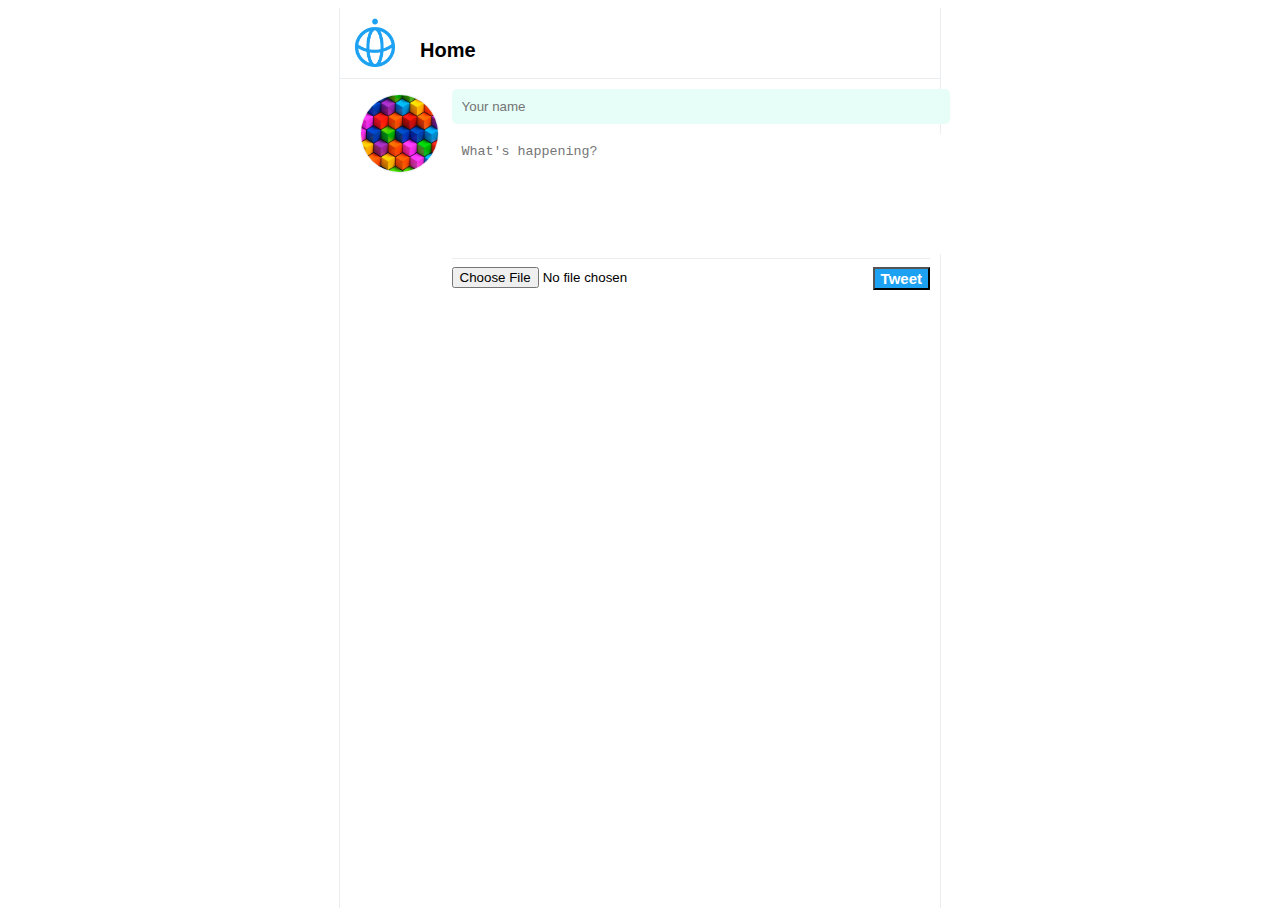
<file: twitter/twitter/static/index.html>
<!doctype html>
<html lang="en">

<head>
    <!-- Required meta tags -->
    <meta charset="utf-8">
    <meta name="viewport" content="width=device-width, initial-scale=1, shrink-to-fit=no">

    <!-- Bootstrap CSS -->
    <link rel="stylesheet" href="https://cdn.jsdelivr.net/npm/bootstrap@4.6.0/dist/css/bootstrap.min.css"
        integrity="sha384-B0vP5xmATw1+K9KRQjQERJvTumQW0nPEzvF6L/Z6nronJ3oUOFUFpCjEUQouq2+l" crossorigin="anonymous">
    <link rel="stylesheet" href="style.css">
    <title>Hello, world in title!</title>
</head>

<body class="home">
    <div class="container">
        <div class="main">
            <div class="main-header">
                <img src="img/logo-twitterblue.svg" class="logo" />
                <h1>Home</h1>
            </div>

            <div class="tweet-post">
                <div class="my-icon">
                    <img src="img/sample-icon.jpg" class="">
                </div>
                <div class="input-area">
                    <form action="http://techis-wd-twitter-clone.herokuapp.com/tweetAdd/" method="POST" enctype="multipart/form-data">
                        <input type="text" name="name" placeholder="Your name" maxlength="14" required>
                        <textarea name="body" placeholder="What's happening?" maxlength="140" required></textarea>
                        <div class="bottom-area">
                            <div class="mb-0">
                                <input class="form-control form-control-sm" name="image" type="file">
                            </div>

                            <button class="btn" type="submit">Tweet</button>
                        </div>
                    </form>
                </div>
            </div>
        </div>
    </div>

    <!-- Optional JavaScript; choose one of the two! -->

    <!-- Option 1: jQuery and Bootstrap Bundle (includes Popper) -->
    <script src="https://code.jquery.com/jquery-3.5.1.slim.min.js"
        integrity="sha384-DfXdz2htPH0lsSSs5nCTpuj/zy4C+OGpamoFVy38MVBnE+IbbVYUew+OrCXaRkfj"
        crossorigin="anonymous"></script>
    <script src="https://cdn.jsdelivr.net/npm/bootstrap@4.6.0/dist/js/bootstrap.bundle.min.js"
        integrity="sha384-Piv4xVNRyMGpqkS2by6br4gNJ7DXjqk09RmUpJ8jgGtD7zP9yug3goQfGII0yAns"
        crossorigin="anonymous"></script>

    <!-- Option 2: Separate Popper and Bootstrap JS -->
    <!--
    <script src="https://code.jquery.com/jquery-3.5.1.slim.min.js" integrity="sha384-DfXdz2htPH0lsSSs5nCTpuj/zy4C+OGpamoFVy38MVBnE+IbbVYUew+OrCXaRkfj" crossorigin="anonymous"></script>
    <script src="https://cdn.jsdelivr.net/npm/popper.js@1.16.1/dist/umd/popper.min.js" integrity="sha384-9/reFTGAW83EW2RDu2S0VKaIzap3H66lZH81PoYlFhbGU+6BZp6G7niu735Sk7lN" crossorigin="anonymous"></script>
    <script src="https://cdn.jsdelivr.net/npm/bootstrap@4.6.0/dist/js/bootstrap.min.js" integrity="sha384-+YQ4JLhjyBLPDQt//I+STsc9iw4uQqACwlvpslubQzn4u2UU2UFM80nGisd026JF" crossorigin="anonymous"></script>
    -->
</body>
</html>
</file>
<file: twitter/twitter/static/style.css>
/*
全体/共通
************************************/

html,
body {
    height: 100%;
    font-family: sans-serif;
}

.btn {
    background-color: rgb(29, 161, 242);
    color: white;
    font-size: 15px;
    font-weight: bold;
}

.btn-gray {
    color: white;
    background-color: rgb(73, 73, 73);
}

.btn:hover {
    color: white;
}

a {
    font-size: 13px;
    color: rgb(29, 161, 242);
    text-decoration: none;
}

a.btn-gray {
    color: white;
}

a:visited {
    color: rgb(29, 161, 242);
}

a.btn-gray:visited {
    color: white;
}

.container {
    padding: 0;
    min-height: 100%;
    display: flex;
    justify-content: center;
}

.main {
    width: 100%;
    max-width: 600px;
    border-left: 1px solid rgb(235, 238, 240);
    border-right: 1px solid rgb(235, 238, 240);
}


/*
Main
*************************************/

.main {
    text-align: left;
}

.main .main-header {
    display: flex;
    justify-content: left;
    align-items: center;
}

.main .main-header .logo {
    width: 50px;
    margin-right: 20px;
}

.main .main-header h1 {
    font-size: 20px;
    line-height: 20px;
    margin-bottom: 0;
    font-weight: bold;
}

.main .main-header {
    padding: 10px;
    border-bottom: 1px solid rgb(235, 238, 240);
}


/*
Home
*************************************/

.home {}

.home .tweet-post {
    display: flex;
    padding: 10px;
}

.home .tweet-post .my-icon {
    width: 80px;
    padding: 5px 15px 10px 10px;
}

.home .tweet-post .my-icon img {
    width: 100%;
    border-radius: 50%;
    border: 1px solid rgb(235, 238, 240);
}

.home .tweet-post .input-area {
    width: calc(100% - 80px);
    flex-grow: 1;
}

.home .tweet-post .edit-image {
    width: 50%;
    border-radius: 10px;
    margin-bottom: 15px;
    border: 1px solid rgb(197, 199, 201);
}

.home .tweet-post .input-area input[type=text] {
    border: 0px;
    width: 100%;
    background: #e6fef7;
    border-radius: 5px;
    margin-bottom: 10px;
    padding: 10px;
}

.home .tweet-post .input-area input[type=text]:focus {
    /* Hide the border during focus */
    outline: none;
}

.home .tweet-post .input-area textarea {
    border: 0px;
    padding: 10px;
    width: 100%;
    height: 100px;
    /* Hide the customizing size area */
    resize: none;
}

.home .tweet-post .input-area textarea:focus {
    /* Hide the border during focus */
    outline: none;
    height: 100px;
}

.home .tweet-post .input-area .bottom-area {
    display: flex;
    flex-wrap: wrap;
    justify-content: space-between;
    border-top: 1px solid rgb(235, 238, 240);
    padding-top: 8px;
}

.home .ditch {
    height: 15px;
    border-top: 1px solid rgb(235, 238, 240);
    border-bottom: 1px solid rgb(235, 238, 240);
    background-color: rgb(247, 248, 248);
    border-bottom: 1px solid rgb(235, 238, 240);
}

.home .tweet-list {}

.home .tweet-list .tweet {
    padding: 10px;
    display: flex;
    border-bottom: 1px solid rgb(235, 238, 240);
}

.home .tweet-list .tweet .user {
    width: 80px;
    padding: 5px 15px 10px 10px;
}

.home .tweet-list .tweet .user img {
    width: 100%;
    border-radius: 50%;
    border: 1px solid rgb(235, 238, 240);
}

.home .tweet-list .tweet .name {
    padding-top: 5px;
    display: flex;
    justify-content: space-between;
}

.home .tweet-list .tweet .name a {
    color: rgb(21, 32, 43);
}

.home .tweet-list .tweet .name a .nickname {
    color: rgb(21, 32, 43);
    font-size: 17px;
    font-weight: bold;
}

.home .tweet-list .tweet .name a .datetime {
    padding-left: 10px;
    color: rgb(71, 71, 71);
    font-size: 14px;
}

.home .tweet-list .tweet .name .small-menu {
    padding-right: 10px;
}

.home .tweet-list .tweet .content {
    width: calc(100% - 60px);
}

.home .tweet-list .tweet .content p {
    font-size: 16px;
    padding: 8px 0 0 0;
    margin-bottom: 8px;
}

.home .tweet-list .tweet .content img.post-image {
    width: 100%;
    height: 300px;
    object-fit: cover;
    border-radius: 15px;
    margin-bottom: 10px;
    margin-right: 5px;
    border: 1px solid rgb(197, 199, 201);
}

.home .tweet-list .tweet .content .icon-list {
    display: flex;
    margin-top: 15px;
}

.home .tweet-list .tweet .content .icon-list .comment img {
    width: 25px;
    margin-right: 10px;
    cursor: pointer;
}

.home .tweet-list .tweet .content .icon-list .comment-count {
    width: 25px;
    margin-right: 20px;
    padding-top: 2px;
    color: #474747;
}

.home .tweet-list .tweet .content .icon-list .like img {
    width: 25px;
    margin-right: 10px;
    cursor: pointer;
}

.home .tweet-list .tweet .content .icon-list .like-count {
    width: 25px;
    padding-top: 2px;
    color: #474747;
}

@media screen and (max-width:500px) {
    .home .tweet-list .tweet .user {
        /* 横幅を固定 */
        width: 60px;
        padding: 5px 10px 10px 5px;
    }
    .bottom-area .btn {
        margin-top: 10px;
    }
}
</file>
